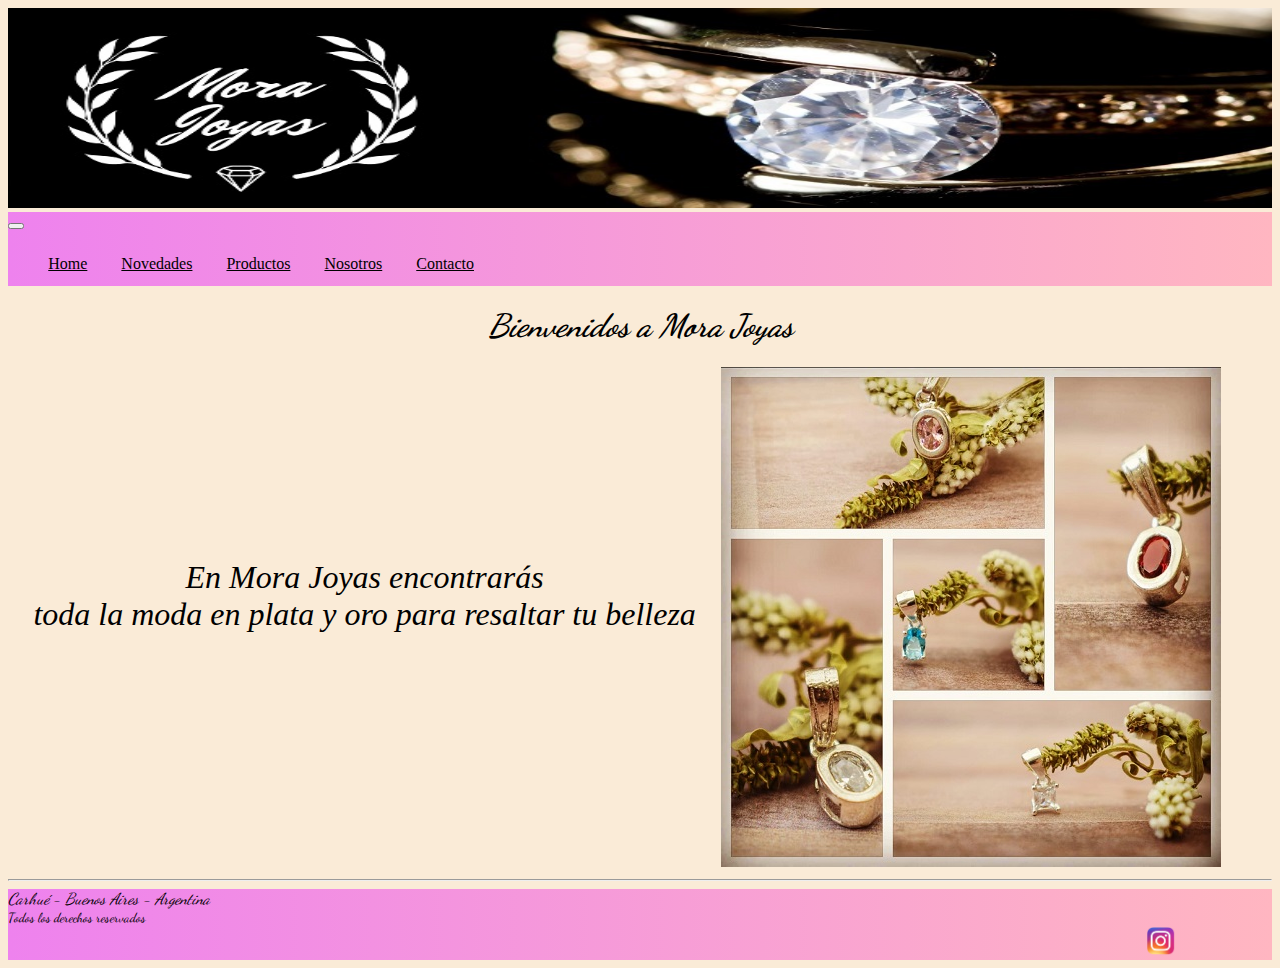
<file: index.html>
<!DOCTYPE html>
<html lang="es">
<head>
    <meta charset="UTF-8">
    <meta name="viewport" content="width=device-width, initial-scale=1.0, user-scalable=yes, minimum-scale=0.5, maximum-scale=2.0">
    <title>Mora Joyas</title>
    <link href="https://cdn.jsdelivr.net/npm/bootstrap@5.0.0-beta2/dist/css/bootstrap.min.css" rel="stylesheet" integrity="sha384-BmbxuPwQa2lc/FVzBcNJ7UAyJxM6wuqIj61tLrc4wSX0szH/Ev+nYRRuWlolflfl" crossorigin="anonymous">
    <link rel="stylesheet" href="CSS/style1.css">
    <link rel="shortcut icon" href="Multimedia/logo_old.jpg">
    
    
</head>
<body class="fondo">
    <div class="grid-container"></div>
    <header>
        <div class="grid-logo"><img class="logo" src="Multimedia/prueba1.jpg" alt="logo-Mora-Joyas"></div>
        <nav class="navbar navbar-expand-lg navbar-light bg-light" >
            <div class="container-fluid">
            <button class="navbar-toggler" type="button" data-bs-toggle="collapse" data-bs-target="#navbarSupportedContent" aria-controls="navbarSupportedContent" aria-expanded="false" aria-label="Toggle navigation">
            <span class="navbar-toggler-icon"></span>
            </button>
            <div class="collapse navbar-collapse" id="navbarSupportedContent">
            <ul class="nav justify-content-left m-auto">
                <li class="nav-item">
                <a class="nav-link active" aria-current="page" href="index.html">Home</a>
                </li>
                <li class="nav-item">
                <a class="nav-link" href="novedades.html">Novedades</a>
                </li>
                <li class="nav-item">
                <a class="nav-link" href="productos.html">Productos</a>
            </li>
            <li class="nav-item">
                <a class="nav-link" href="nosotros.html">Nosotros</a>
            </li>
            <li class="nav-item">
                <a class="nav-link" href="contacto.html">Contacto</a>
            </li>
            </ul>
            </div>
        </div>
        </nav>
    </header>
    <main>
        <div class="grid-titulo"> 
            <h1 class="titulos">Bienvenidos a Mora Joyas  </h1>
        </div>
    </main>
    <section>
    <div class="grid-container2">
        <div class="grid-item1">
            <a class="parrafoIndex">En Mora Joyas encontrarás<br> toda la moda en plata y oro para resaltar tu belleza </a>
        </div>
        <div class="grid-item2">
            <img class="fotoHome" src="Multimedia/collage.jpg" alt="collage-anillos"></div>
        </div>
    </section>
    <hr>
    <footer class="footer grid-footer">
        <address class="address">Carhué - Buenos Aires - Argentina</address>
        <span class="copyright">Todos los derechos reservados</span>
        <div><a href="https://www.instagram.com/morajoyass/"><img class="logoInstagram" src="Multimedia/logoinstagram.png" alt="instagram"></a></div>
    </footer>
</div>
<script src="https://cdn.jsdelivr.net/npm/@popperjs/core@2.6.0/dist/umd/popper.min.js" integrity="sha384-KsvD1yqQ1/1+IA7gi3P0tyJcT3vR+NdBTt13hSJ2lnve8agRGXTTyNaBYmCR/Nwi" crossorigin="anonymous"></script>
<script src="https://cdn.jsdelivr.net/npm/bootstrap@5.0.0-beta2/dist/js/bootstrap.min.js" integrity="sha384-nsg8ua9HAw1y0W1btsyWgBklPnCUAFLuTMS2G72MMONqmOymq585AcH49TLBQObG" crossorigin="anonymous"></script>
</body>
</html>
</file>
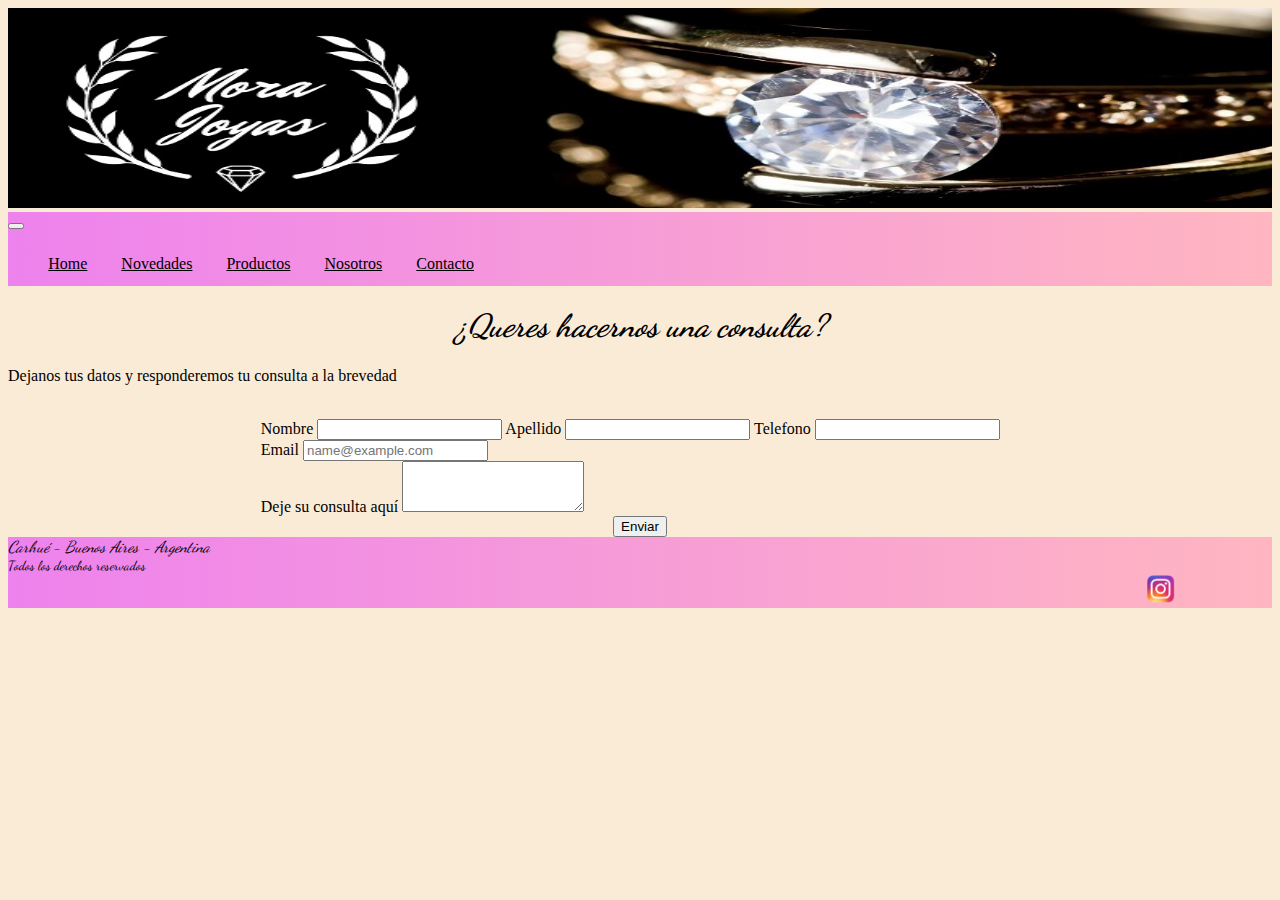
<file: contacto.html>
<!DOCTYPE html>
<html lang="es">
<head>
    <meta charset="UTF-8">
    <meta name="viewport" content="width=device-width, initial-scale=1.0">
    <title>Mora Joyas</title>
    <link href="https://cdn.jsdelivr.net/npm/bootstrap@5.0.0-beta2/dist/css/bootstrap.min.css" rel="stylesheet" integrity="sha384-BmbxuPwQa2lc/FVzBcNJ7UAyJxM6wuqIj61tLrc4wSX0szH/Ev+nYRRuWlolflfl" crossorigin="anonymous">
    <link rel="stylesheet" href="CSS/style1.css">
    <link rel="shortcut icon" href="Multimedia/logo_old.jpg">
</head>
<body class="fondo">
    <header>
        <div><img class="logo" src="Multimedia/prueba1.jpg" alt="logo-Mora-Joyas"></div>
        <nav class="navbar navbar-expand-lg navbar-light bg-light" >
            <div class="container-fluid">
            <button class="navbar-toggler" type="button" data-bs-toggle="collapse" data-bs-target="#navbarSupportedContent" aria-controls="navbarSupportedContent" aria-expanded="false" aria-label="Toggle navigation">
            <span class="navbar-toggler-icon"></span>
            </button>
            <div class="collapse navbar-collapse" id="navbarSupportedContent">
            <ul class="nav justify-content-left m-auto">
                <li class="nav-item">
                <a class="nav-link active" aria-current="page" href="index.html">Home</a>
                </li>
                <li class="nav-item">
                <a class="nav-link" href="novedades.html">Novedades</a>
                </li>
                <li class="nav-item">
                <a class="nav-link" href="productos.html">Productos</a>
            </li>
            <li class="nav-item">
                <a class="nav-link" href="nosotros.html">Nosotros</a>
            </li>
            <li class="nav-item">
                <a class="nav-link" href="contacto.html">Contacto</a>
            </li>
            </ul>
            </div>
        </div>
        </nav>
    </header>
    <h1 class="titulos">¿Queres hacernos una consulta?</h1>
    <p>Dejanos tus datos y responderemos tu consulta a la brevedad</p> 
    <br>
    <div class="mb-3">
        <label for="exampleFormControlInput1" class="form-label">Nombre</label>
        <input type="name" class="form-control" id="exampleFormControlInput1">
        <label for="exampleFormControlInput1" class="form-label">Apellido</label>
        <input type="name" class="form-control" id="exampleFormControlInput1">
        <label for="exampleFormControlInput1" class="form-label">Telefono</label>
        <input type="name" class="form-control" id="exampleFormControlInput1">
        <label for="exampleFormControlInput1" class="form-label">Email</label>
        <input type="email" class="form-control" id="exampleFormControlInput1" placeholder="name@example.com">
    </div>
    <div class="mb-3">
        <label for="exampleFormControlTextarea1" class="form-label">Deje su consulta aquí</label>
        <textarea class="form-control" id="exampleFormControlTextarea1" rows="3"></textarea>
    </div>
    <div class="col-12">
    <button class="btn btn-primary" type="submit">Enviar</button>
    </div>
</form>
    <footer class="footer grid-footer">
        <address class="address">Carhué - Buenos Aires - Argentina</address>
        <span class="copyright">Todos los derechos reservados</span>
        <dv><a href="https://www.instagram.com/morajoyass/"><img class="logoInstagram" src="Multimedia/logoinstagram.png" alt="instagram"></a></dv>
    </footer>
    <script src="https://cdn.jsdelivr.net/npm/@popperjs/core@2.6.0/dist/umd/popper.min.js" integrity="sha384-KsvD1yqQ1/1+IA7gi3P0tyJcT3vR+NdBTt13hSJ2lnve8agRGXTTyNaBYmCR/Nwi" crossorigin="anonymous"></script>
    <script src="https://cdn.jsdelivr.net/npm/bootstrap@5.0.0-beta2/dist/js/bootstrap.min.js" integrity="sha384-nsg8ua9HAw1y0W1btsyWgBklPnCUAFLuTMS2G72MMONqmOymq585AcH49TLBQObG" crossorigin="anonymous"></script>
</body>
</html>
</file>
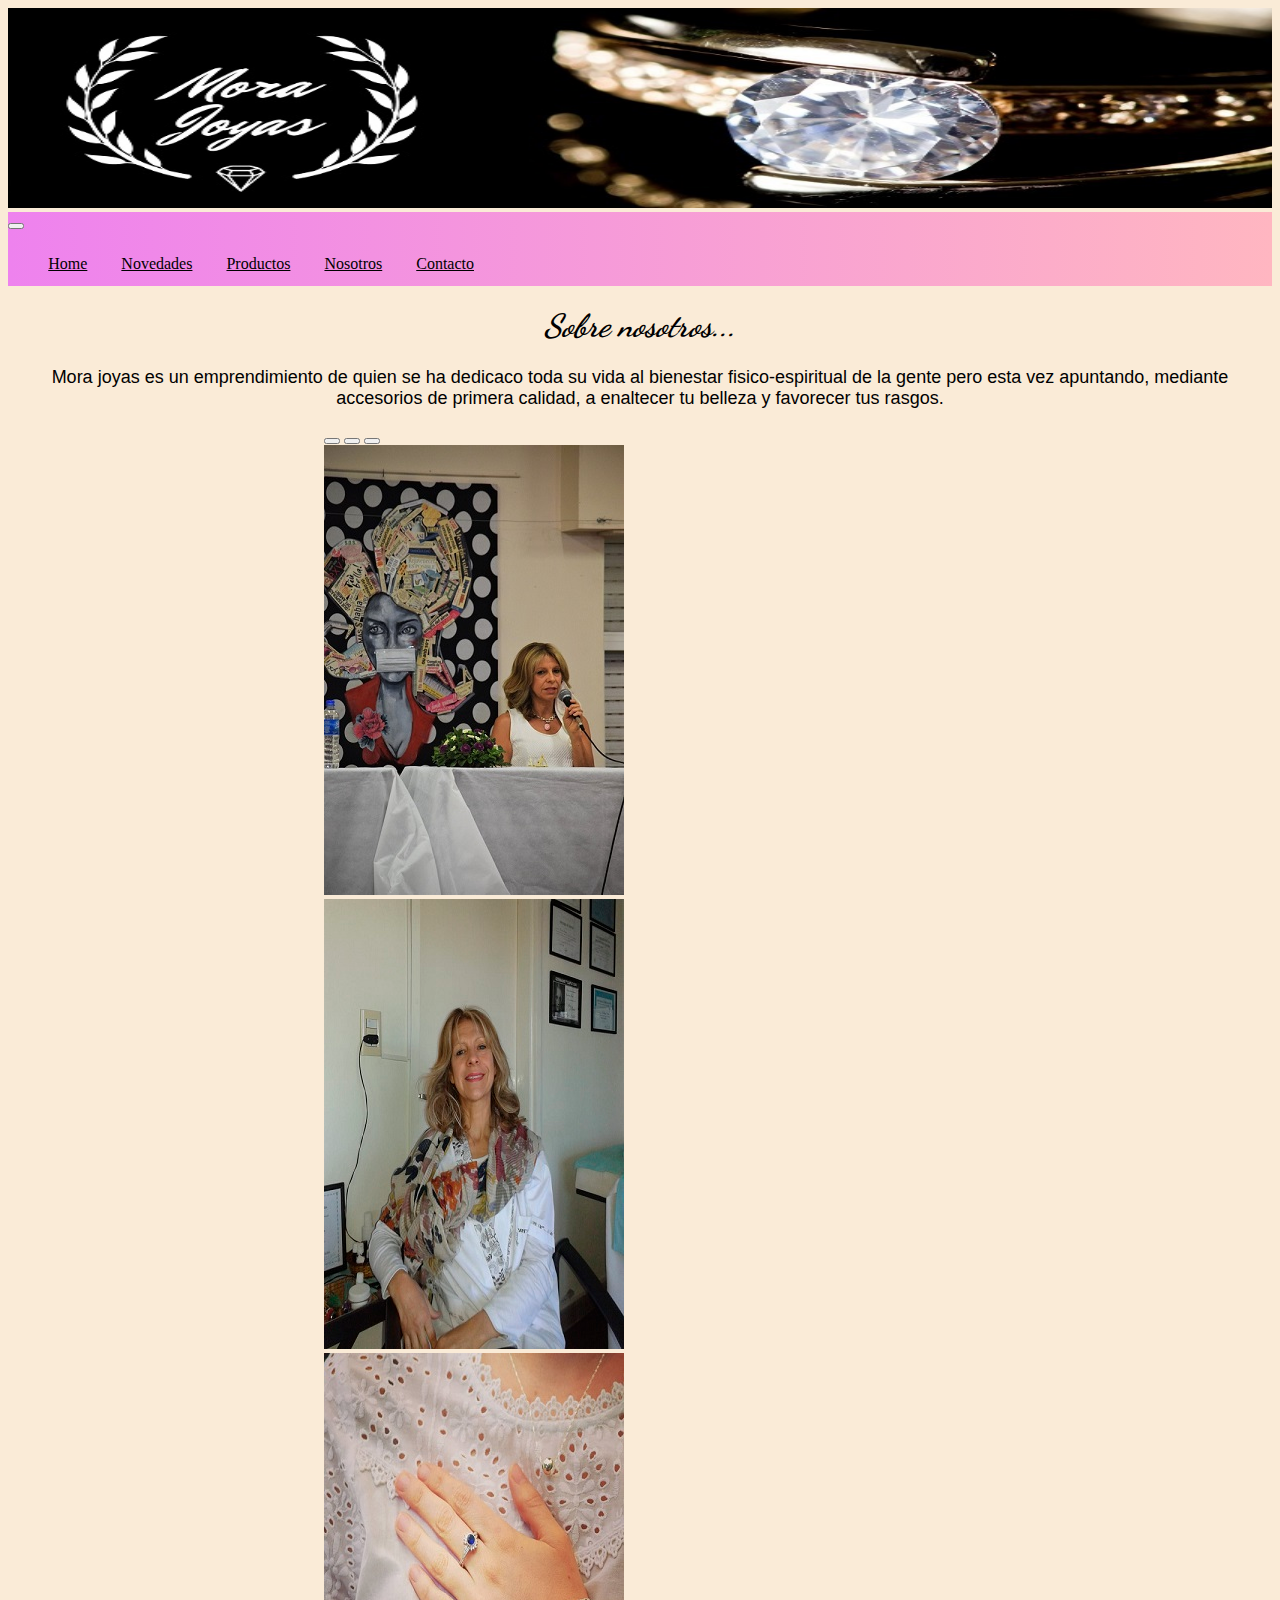
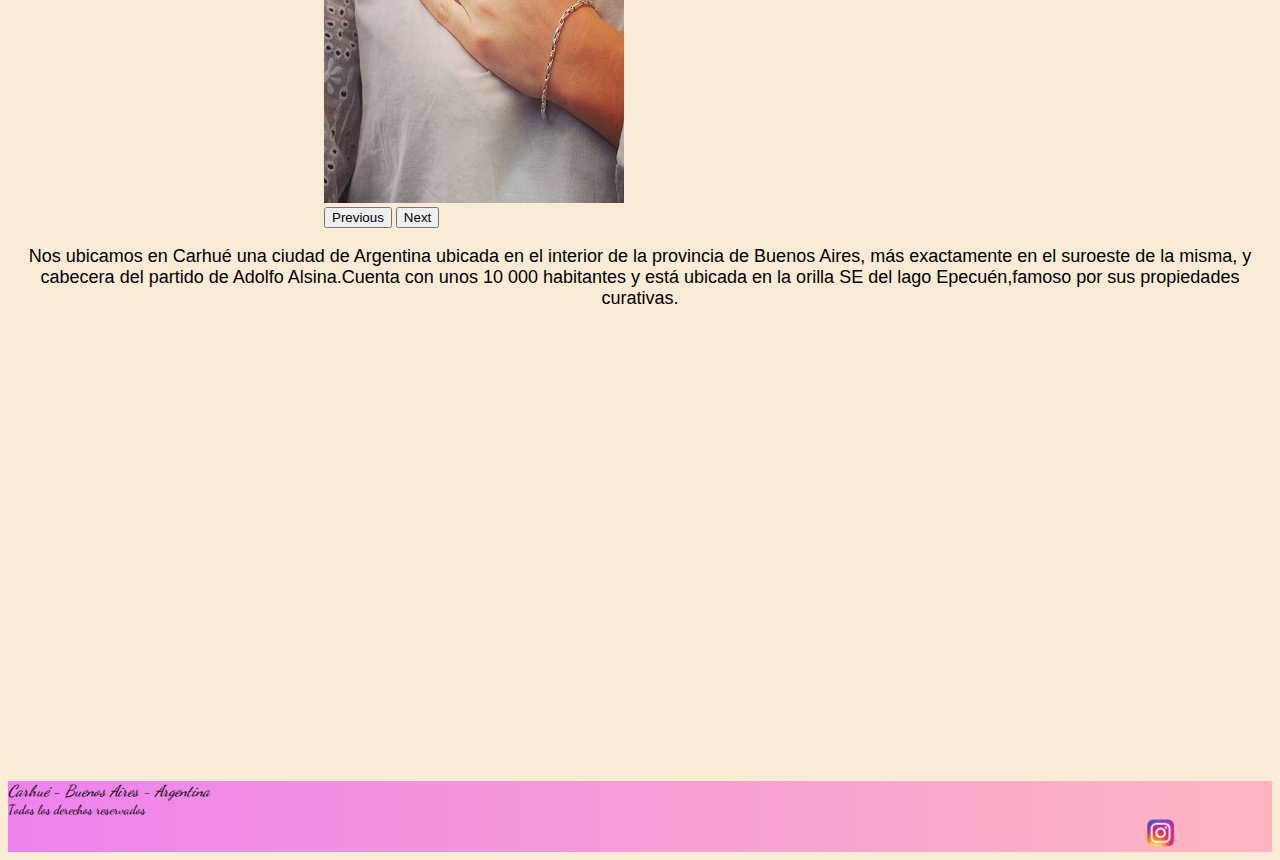
<file: nosotros.html>
<!DOCTYPE html>
<html lang="es">
<head>
    <meta charset="UTF-8">
    <meta name="viewport" content="width=device-width, initial-scale=1.0">
    <title>Mora Joyas</title>
    <link href="https://cdn.jsdelivr.net/npm/bootstrap@5.0.0-beta2/dist/css/bootstrap.min.css" rel="stylesheet" integrity="sha384-BmbxuPwQa2lc/FVzBcNJ7UAyJxM6wuqIj61tLrc4wSX0szH/Ev+nYRRuWlolflfl" crossorigin="anonymous">
    <link rel="stylesheet" href="CSS/style1.css">
    <link rel="shortcut icon" href="Multimedia/logo_old.jpg">
</head>
<body class="fondo">
    <header>
        <div><img class="logo" src="Multimedia/prueba1.jpg" alt="logo-Mora-Joyas"></div>
        <nav class="navbar navbar-expand-lg navbar-light bg-light" >
            <div class="container-fluid">
            <button class="navbar-toggler" type="button" data-bs-toggle="collapse" data-bs-target="#navbarSupportedContent" aria-controls="navbarSupportedContent" aria-expanded="false" aria-label="Toggle navigation">
            <span class="navbar-toggler-icon"></span>
            </button>
            <div class="collapse navbar-collapse" id="navbarSupportedContent">
            <ul class="nav justify-content-left m-auto">
                <li class="nav-item">
                <a class="nav-link active" aria-current="page" href="index.html">Home</a>
                </li>
                <li class="nav-item">
                <a class="nav-link" href="novedades.html">Novedades</a>
                </li>
                <li class="nav-item">
                <a class="nav-link" href="productos.html">Productos</a>
            </li>
            <li class="nav-item">
                <a class="nav-link" href="nosotros.html">Nosotros</a>
            </li>
            <li class="nav-item">
                <a class="nav-link" href="contacto.html">Contacto</a>
            </li>
            </ul>
            </div>
        </div>
        </nav>
    </header>
    <main><h1 class="titulos">Sobre nosotros...  </h1></main>
    <section><p class="Nosotros__parrafo">Mora joyas es un emprendimiento de quien se ha dedicaco toda su vida al bienestar fisico-espiritual de la gente pero esta vez apuntando, mediante accesorios de primera calidad, a enaltecer tu belleza y favorecer tus rasgos.  </p></section>
    <div id="carouselExampleIndicators" class="carousel slide" data-bs-ride="carousel">
        <div class="carousel-indicators">
        <button type="button" data-bs-target="#carouselExampleIndicators" data-bs-slide-to="0" class="active" aria-current="true" aria-label="Slide 1"></button>
        <button type="button" data-bs-target="#carouselExampleIndicators" data-bs-slide-to="1" aria-label="Slide 2"></button>
        <button type="button" data-bs-target="#carouselExampleIndicators" data-bs-slide-to="2" aria-label="Slide 3"></button>
    </div>
    <div class="carousel-inner">
        <div class="carousel-item active">
        <img src="Multimedia/nosotros1.jpg" class="d-block w-100" alt="Nosotros-1">
        </div>
        <div class="carousel-item">
        <img src="Multimedia/nosotros2.jpg" class="d-block w-100" alt="Nosotros-2">
        </div>
        <div class="carousel-item">
        <img src="Multimedia/nosotros3.jpg" class="d-block w-100" alt="Nosotros-3">
        </div>
    </div>
    <button class="carousel-control-prev" type="button" data-bs-target="#carouselExampleIndicators"  data-bs-slide="prev">
        <span class="carousel-control-prev-icon" aria-hidden="true"></span>
        <span class="visually-hidden">Previous</span>
    </button>
    <button class="carousel-control-next" type="button" data-bs-target="#carouselExampleIndicators"  data-bs-slide="next">
        <span class="carousel-control-next-icon" aria-hidden="true"></span>
        <span class="visually-hidden">Next</span>
    </button>
    </div>
    <section><p class="Nosotros__parrafo">Nos ubicamos en Carhué una ciudad de Argentina ubicada en el interior de la provincia de Buenos Aires, más exactamente en el suroeste de la misma, y cabecera del partido de Adolfo Alsina.Cuenta con unos 10 000 habitantes y está ubicada en la orilla SE del lago Epecuén,famoso por sus propiedades curativas.</p></section>
    <iframe class="Nosotros__mapa" src="https://www.google.com/maps/embed?pb=!1m18!1m12!1m3!1d50864.63538620626!2d-62.82569711340823!3d-37.175527215794936!2m3!1f0!2f0!3f0!3m2!1i1024!2i768!4f13.1!3m3!1m2!1s0x95ea2626903b5a33%3A0x46c9d09f697a25b3!2sCarhu%C3%A9%2C%20Provincia%20de%20Buenos%20Aires!5e0!3m2!1ses!2sar!4v1616283837656!5m2!1ses!2sar" width="600" height="450" style="border:0;" allowfullscreen="" loading="lazy"></iframe>
    <footer class="footer grid-footer">
        <address class="address">Carhué - Buenos Aires - Argentina</address>
        <span class="copyright">Todos los derechos reservados</span>
        <div><a href="https://www.instagram.com/morajoyass/"><img class="logoInstagram" src="Multimedia/logoinstagram.png" alt="instagram"></a></div>
    </footer>
<script src="https://cdn.jsdelivr.net/npm/@popperjs/core@2.6.0/dist/umd/popper.min.js" integrity="sha384-KsvD1yqQ1/1+IA7gi3P0tyJcT3vR+NdBTt13hSJ2lnve8agRGXTTyNaBYmCR/Nwi" crossorigin="anonymous"></script>
<script src="https://cdn.jsdelivr.net/npm/bootstrap@5.0.0-beta2/dist/js/bootstrap.min.js" integrity="sha384-nsg8ua9HAw1y0W1btsyWgBklPnCUAFLuTMS2G72MMONqmOymq585AcH49TLBQObG" crossorigin="anonymous"></script>

</body>
</html>
</file>
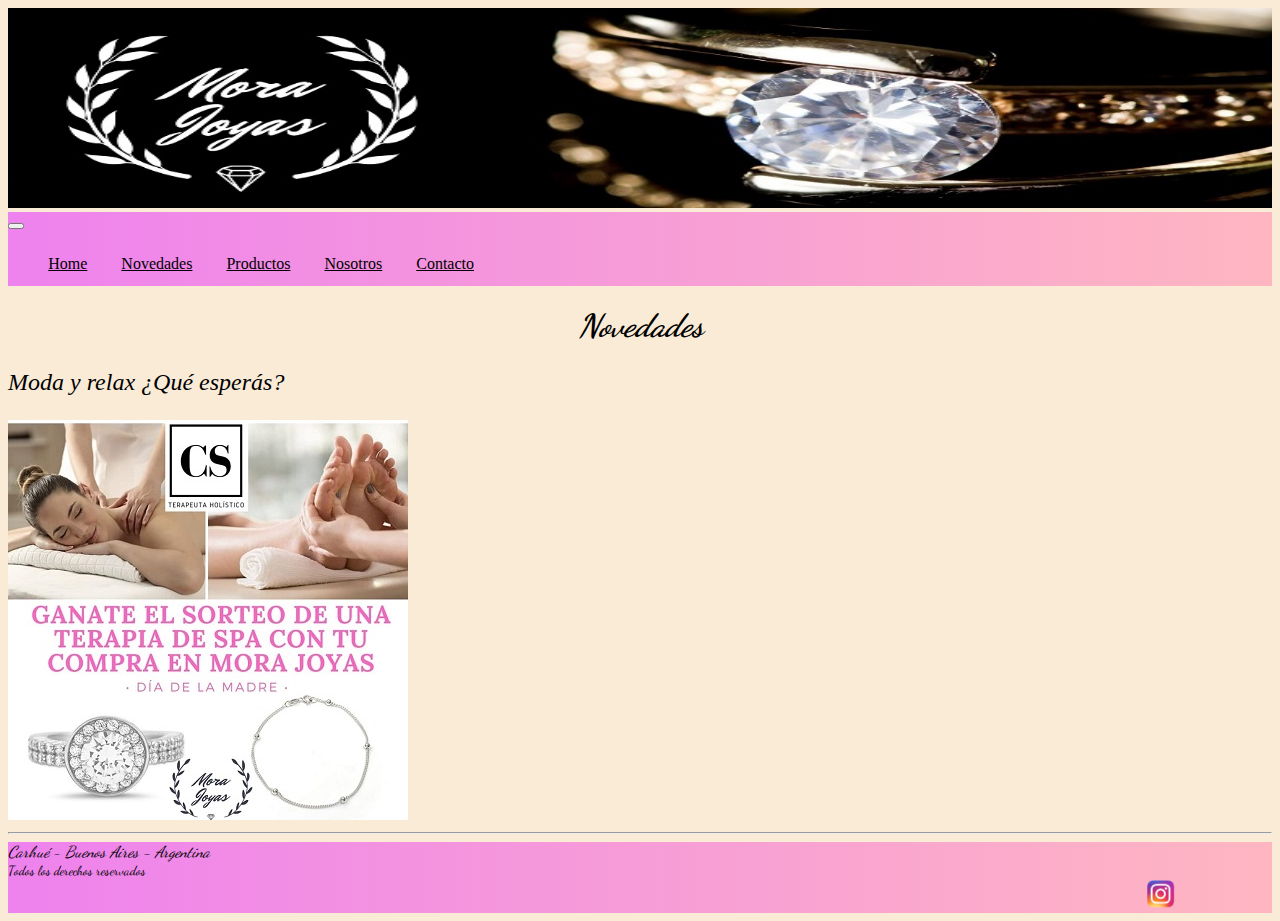
<file: novedades.html>
<!DOCTYPE html>
<html lang="es">
<head>
    <meta charset="UTF-8">
    <meta name="viewport" content="width=device-width, initial-scale=1.0">
    <title>Mora Joyas</title>
    <link href="https://cdn.jsdelivr.net/npm/bootstrap@5.0.0-beta2/dist/css/bootstrap.min.css" rel="stylesheet" integrity="sha384-BmbxuPwQa2lc/FVzBcNJ7UAyJxM6wuqIj61tLrc4wSX0szH/Ev+nYRRuWlolflfl" crossorigin="anonymous">

    <link rel="stylesheet" href="CSS/style1.css">
    <link rel="shortcut icon" href="Multimedia/logo_old.jpg">
</head>
<body class="fondo">
    <header>
        <div><img class="logo" src="Multimedia/prueba1.jpg" alt="logo-Mora-Joyas"></div>
        <nav class="navbar navbar-expand-lg navbar-light bg-light" >
            <div class="container-fluid">
            <button class="navbar-toggler" type="button" data-bs-toggle="collapse" data-bs-target="#navbarSupportedContent" aria-controls="navbarSupportedContent" aria-expanded="false" aria-label="Toggle navigation">
            <span class="navbar-toggler-icon"></span>
            </button>
            <div class="collapse navbar-collapse" id="navbarSupportedContent">
            <ul class="nav justify-content-left m-auto">
                <li class="nav-item">
                <a class="nav-link active" aria-current="page" href="index.html">Home</a>
                </li>
                <li class="nav-item">
                <a class="nav-link" href="novedades.html">Novedades</a>
                </li>
                <li class="nav-item">
                <a class="nav-link" href="productos.html">Productos</a>
            </li>
            <li class="nav-item">
                <a class="nav-link" href="nosotros.html">Nosotros</a>
            </li>
            <li class="nav-item">
                <a class="nav-link" href="contacto.html">Contacto</a>
            </li>
            </ul>
            </div>
        </div>
        </nav>
    </header>
    <main><h1 class="titulos">Novedades </h1></main>
    <section><p class="parrafo">Moda y relax ¿Qué esperás?</p>
    <img class="imagenNovedades" src="Multimedia/novedades.jpg" alt="promo-cs">
    </section>
    <hr>
    
    <footer class="footer grid-footer">
        <address class="address">Carhué - Buenos Aires - Argentina</address>
        <span class="copyright">Todos los derechos reservados</span>
        <div><a href="https://www.instagram.com/morajoyass/"><img class="logoInstagram" src="Multimedia/logoinstagram.png" alt="instagram"></a></div>
    </footer>
    <script src="https://cdn.jsdelivr.net/npm/@popperjs/core@2.6.0/dist/umd/popper.min.js" integrity="sha384-KsvD1yqQ1/1+IA7gi3P0tyJcT3vR+NdBTt13hSJ2lnve8agRGXTTyNaBYmCR/Nwi" crossorigin="anonymous"></script>
    <script src="https://cdn.jsdelivr.net/npm/bootstrap@5.0.0-beta2/dist/js/bootstrap.min.js" integrity="sha384-nsg8ua9HAw1y0W1btsyWgBklPnCUAFLuTMS2G72MMONqmOymq585AcH49TLBQObG" crossorigin="anonymous"></script>
</body>
</html>
</file>
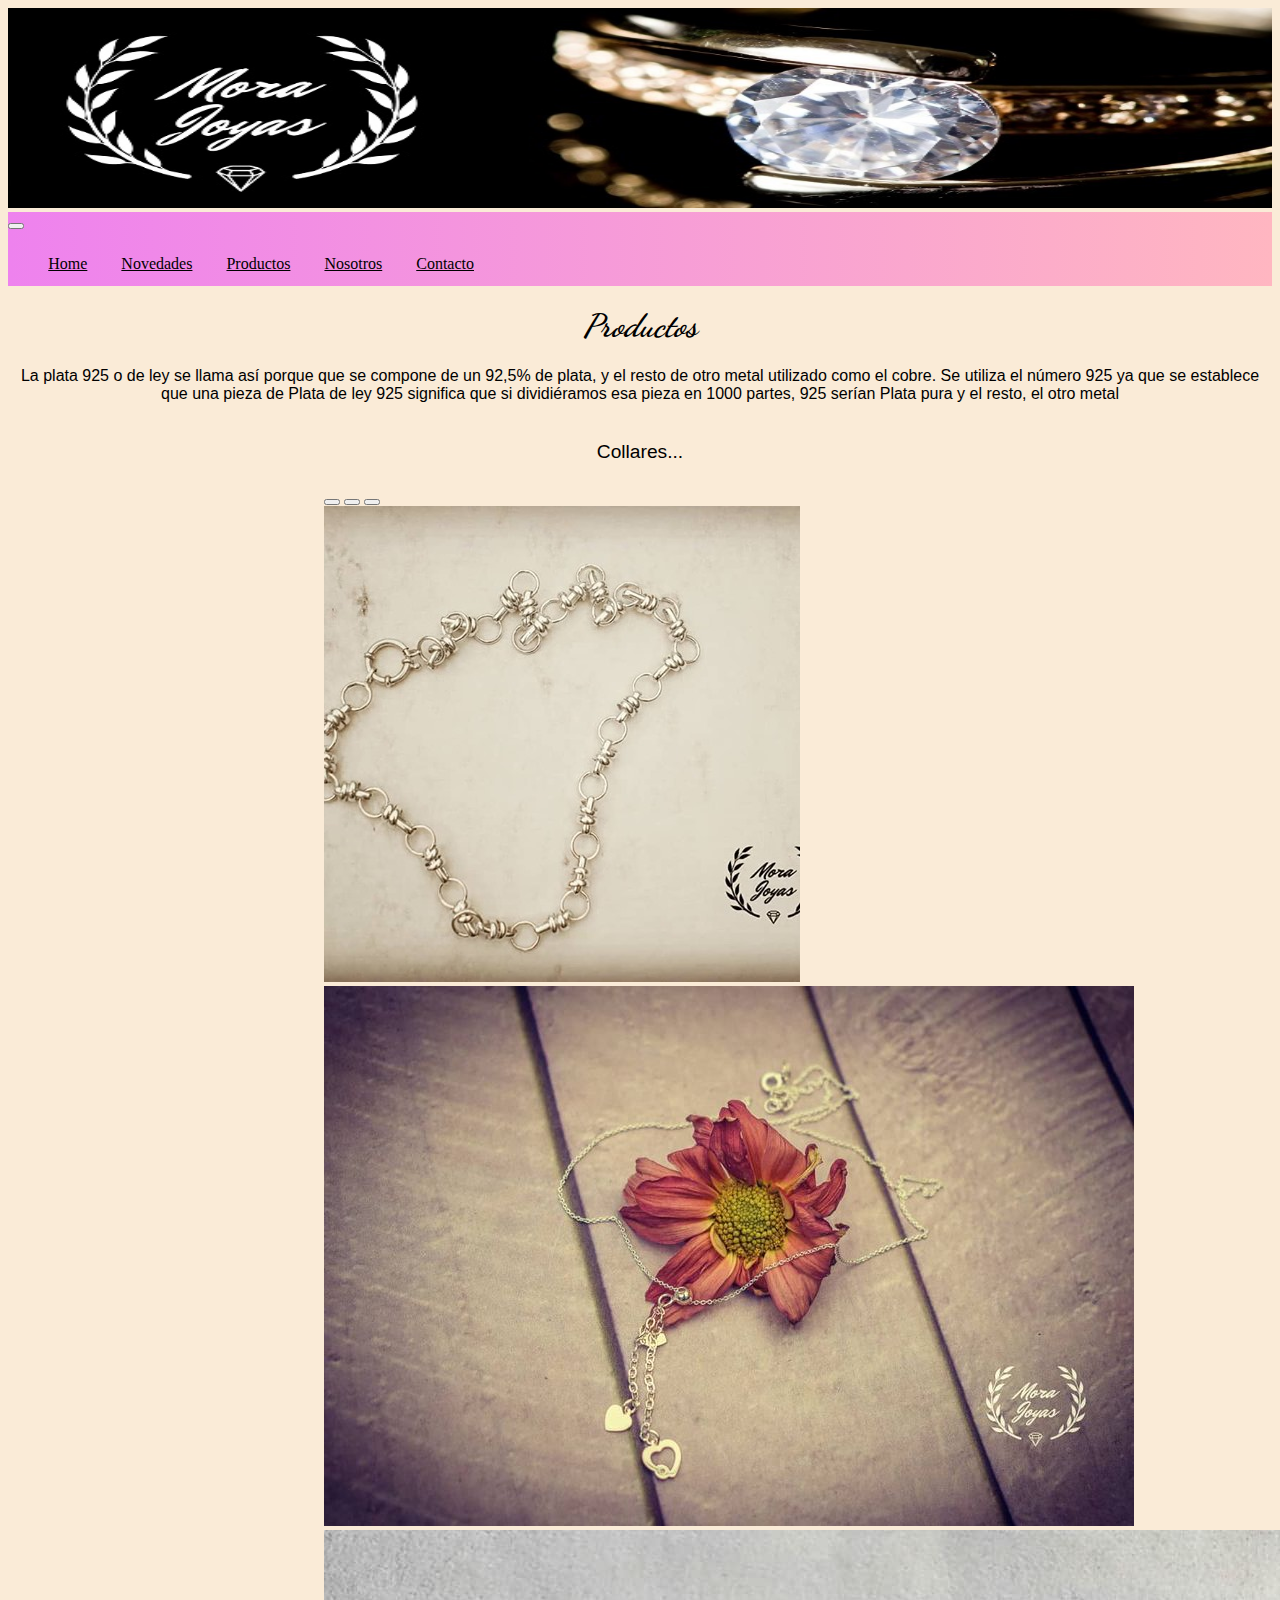
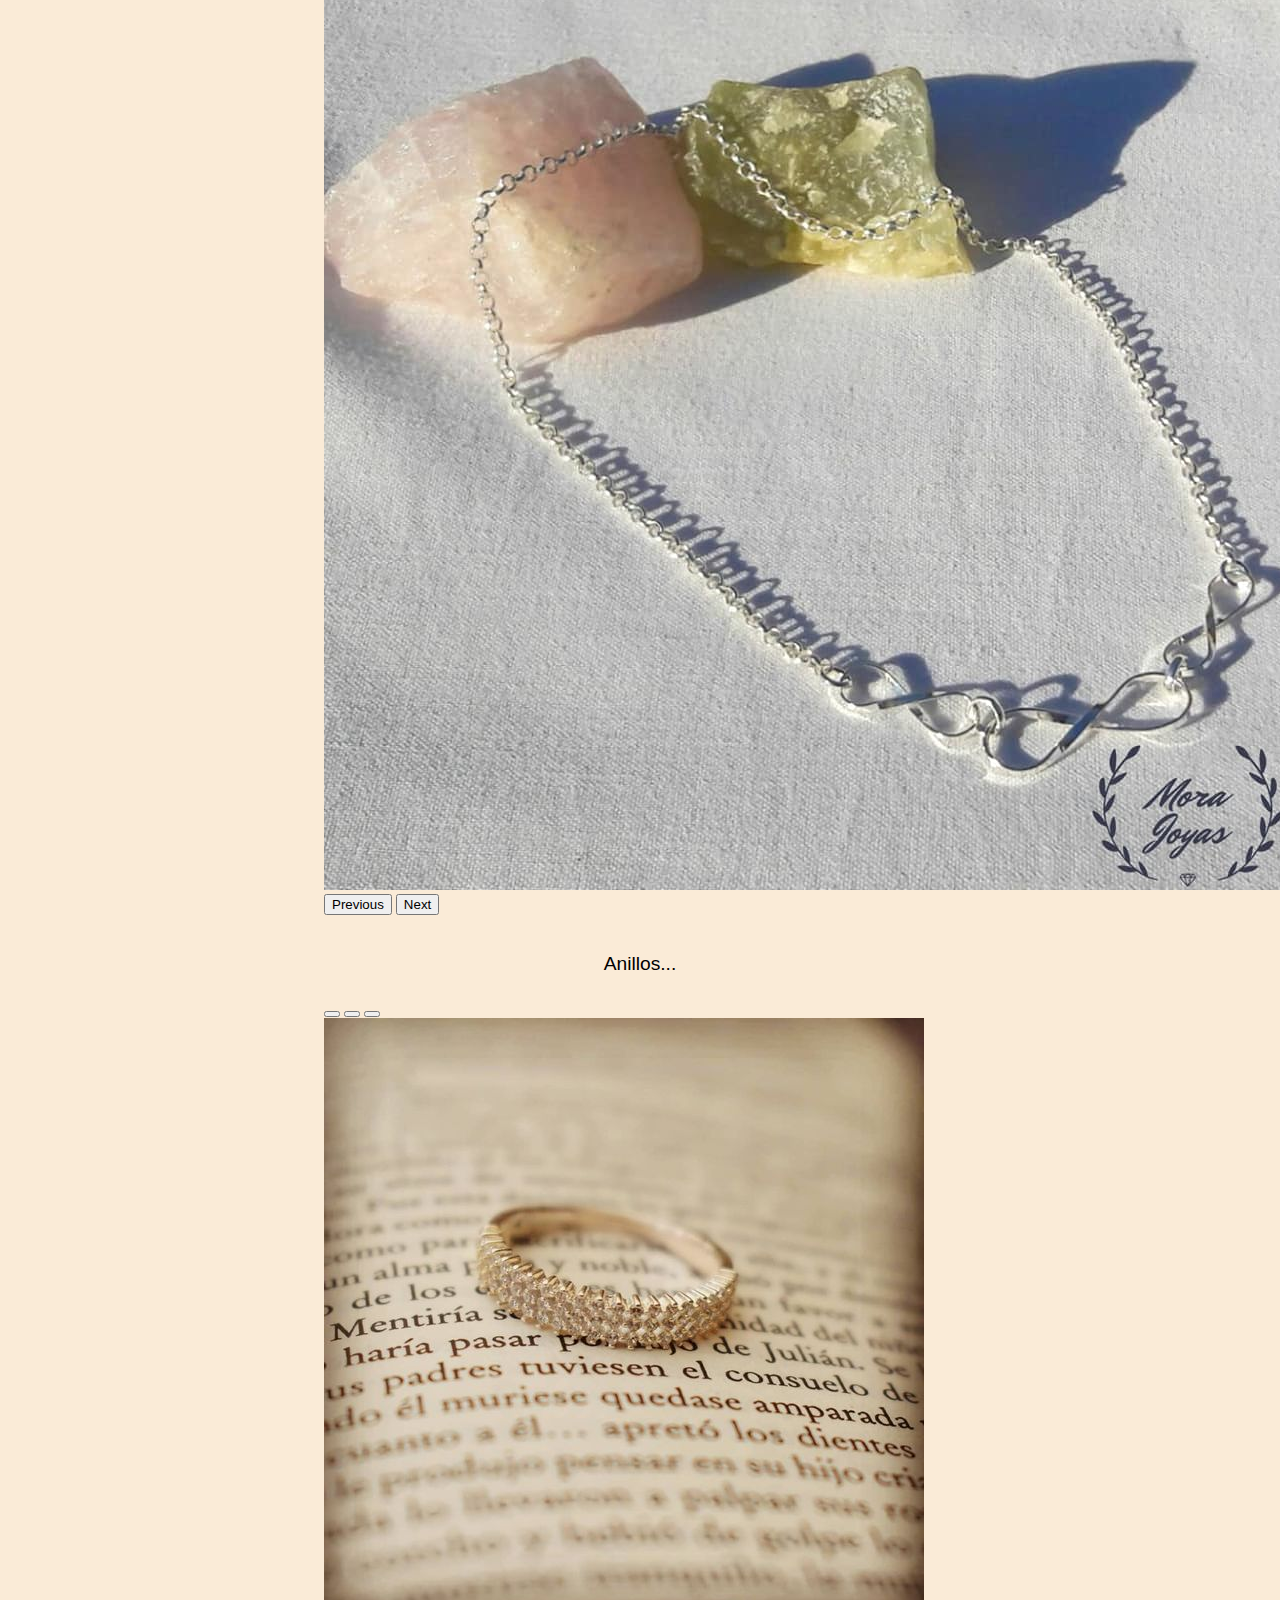
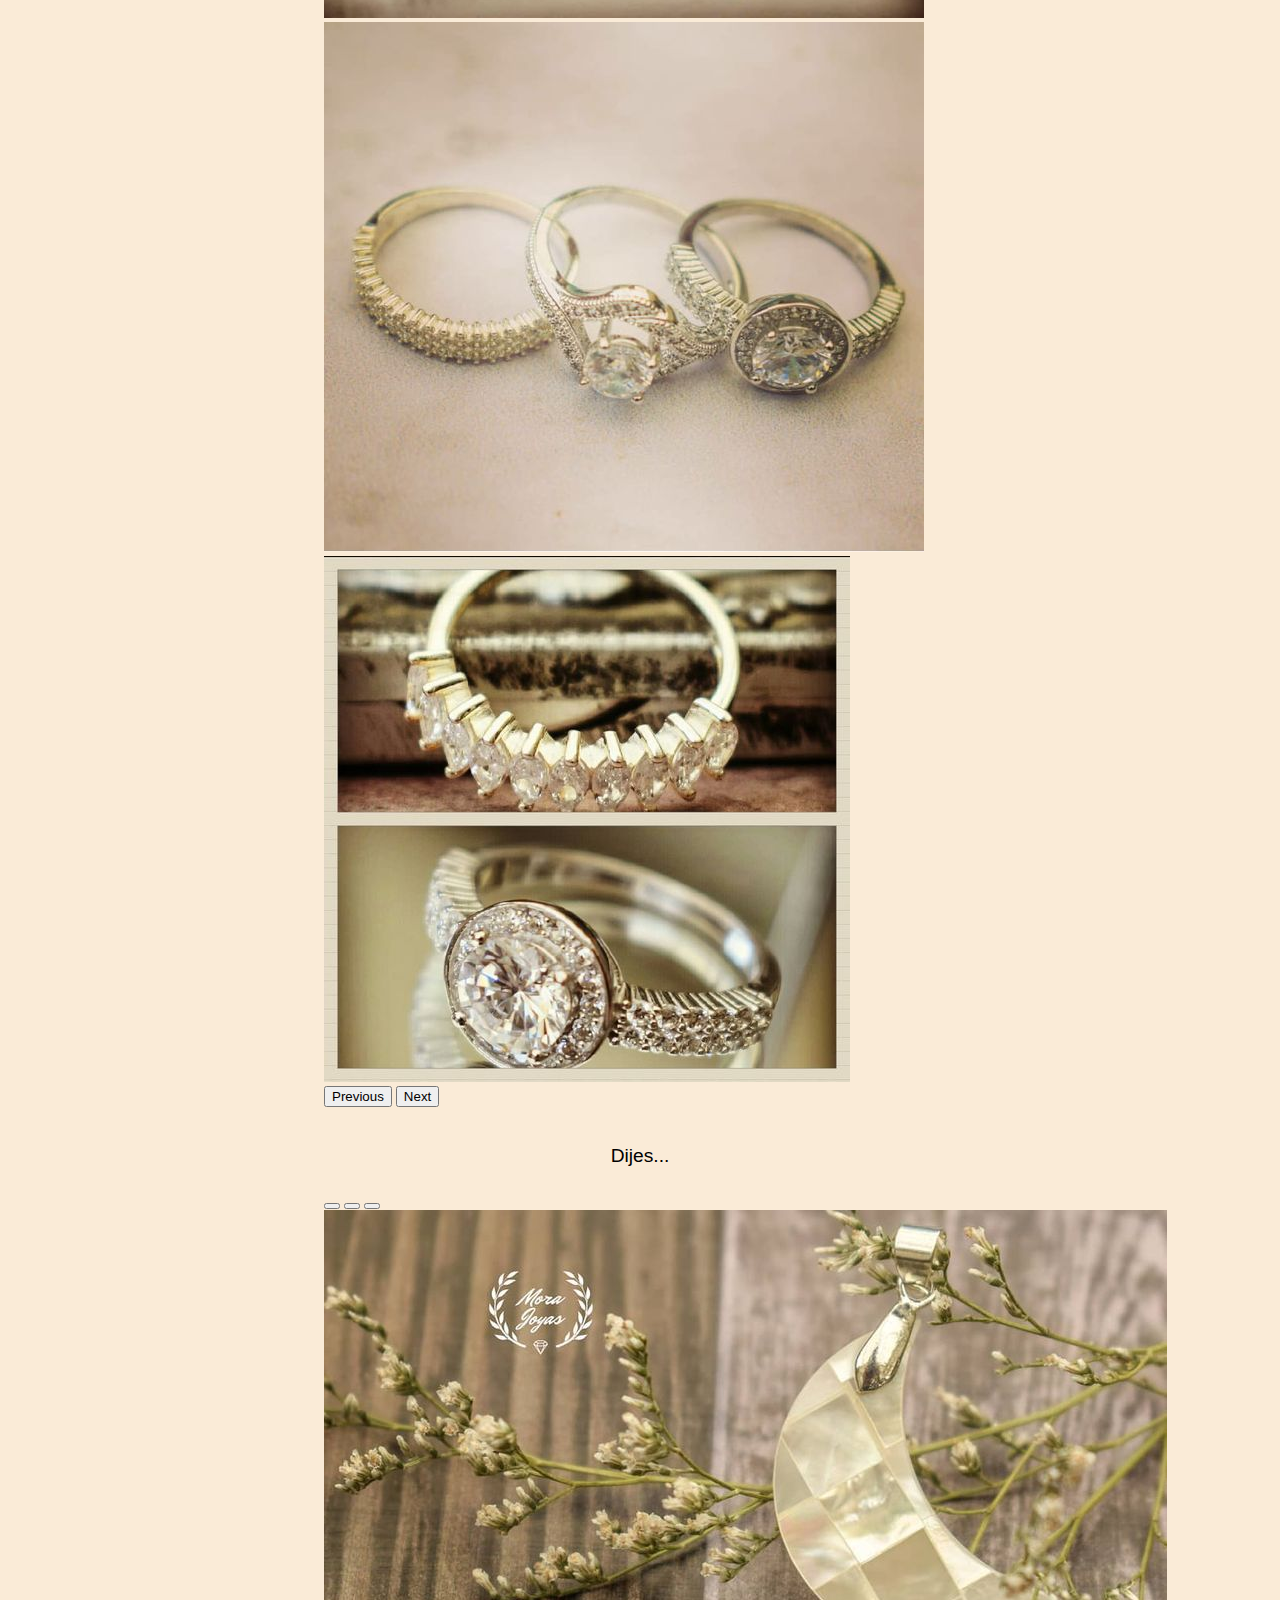
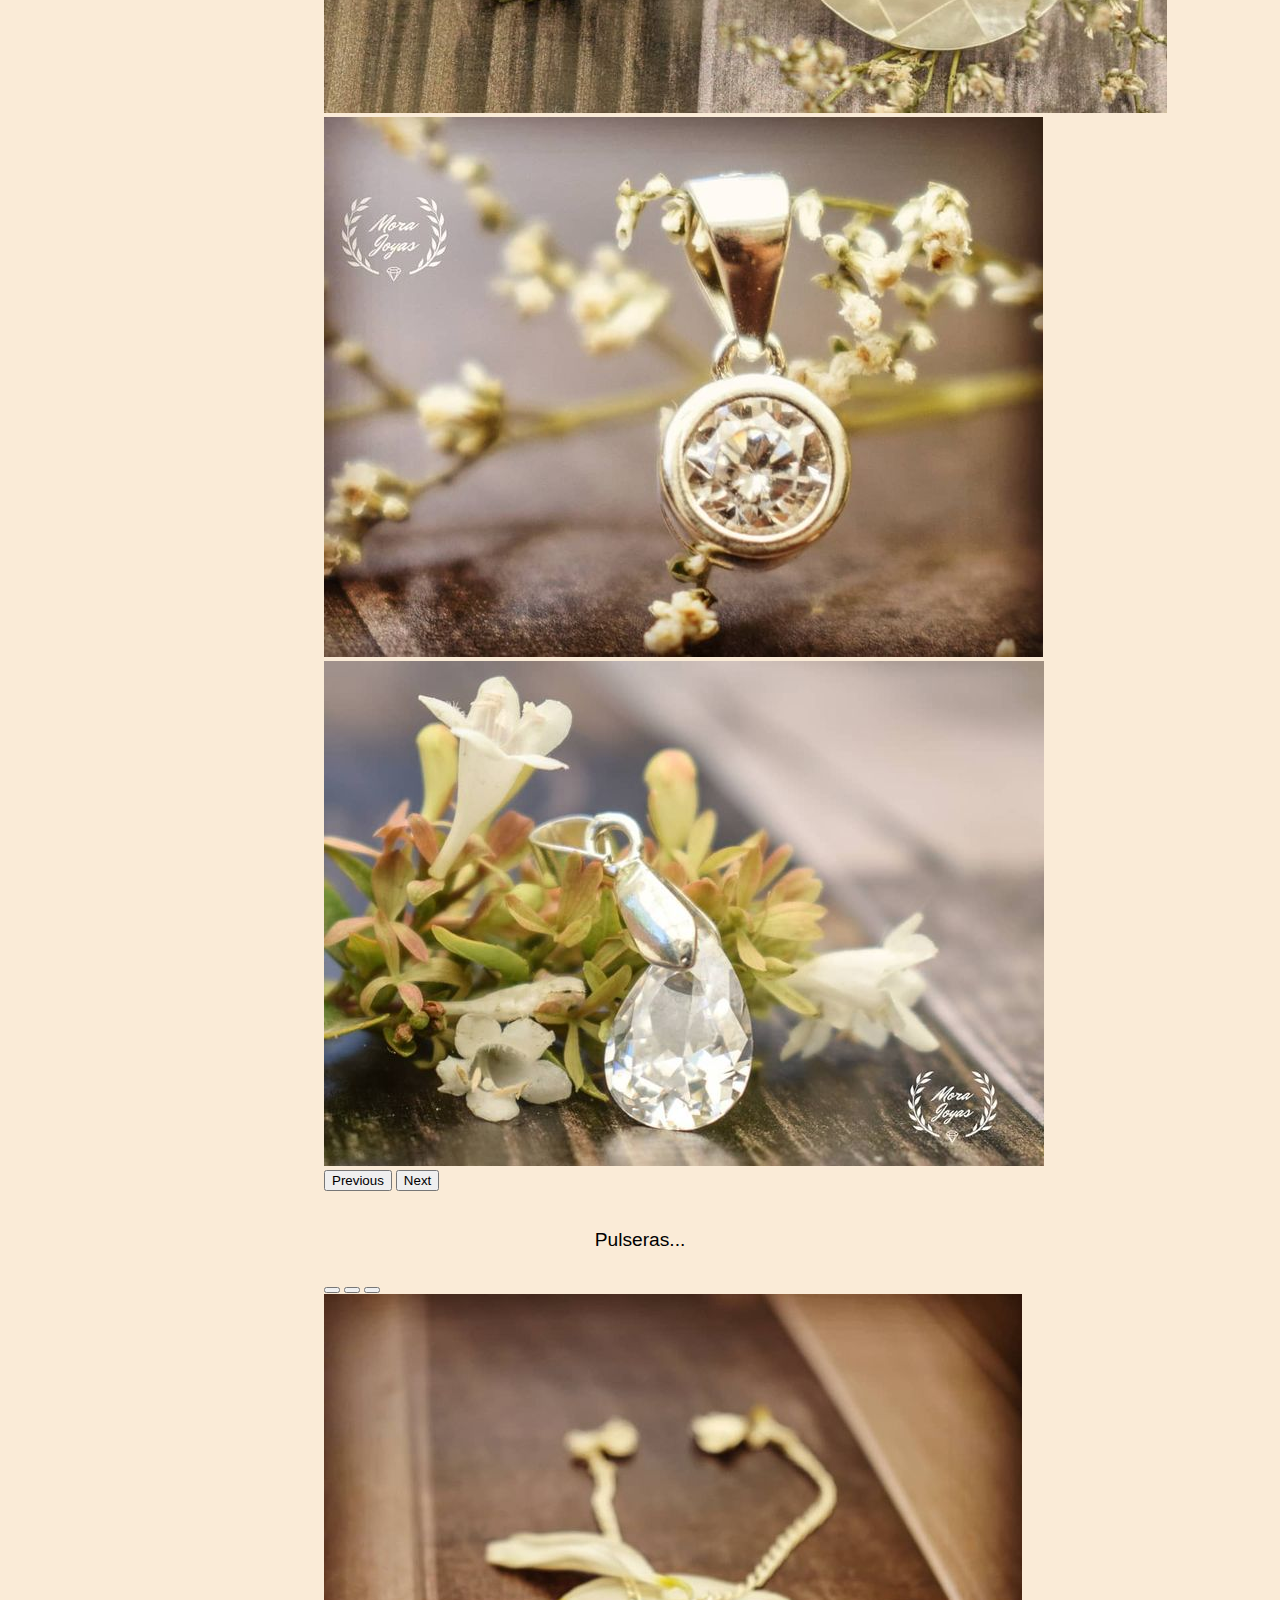
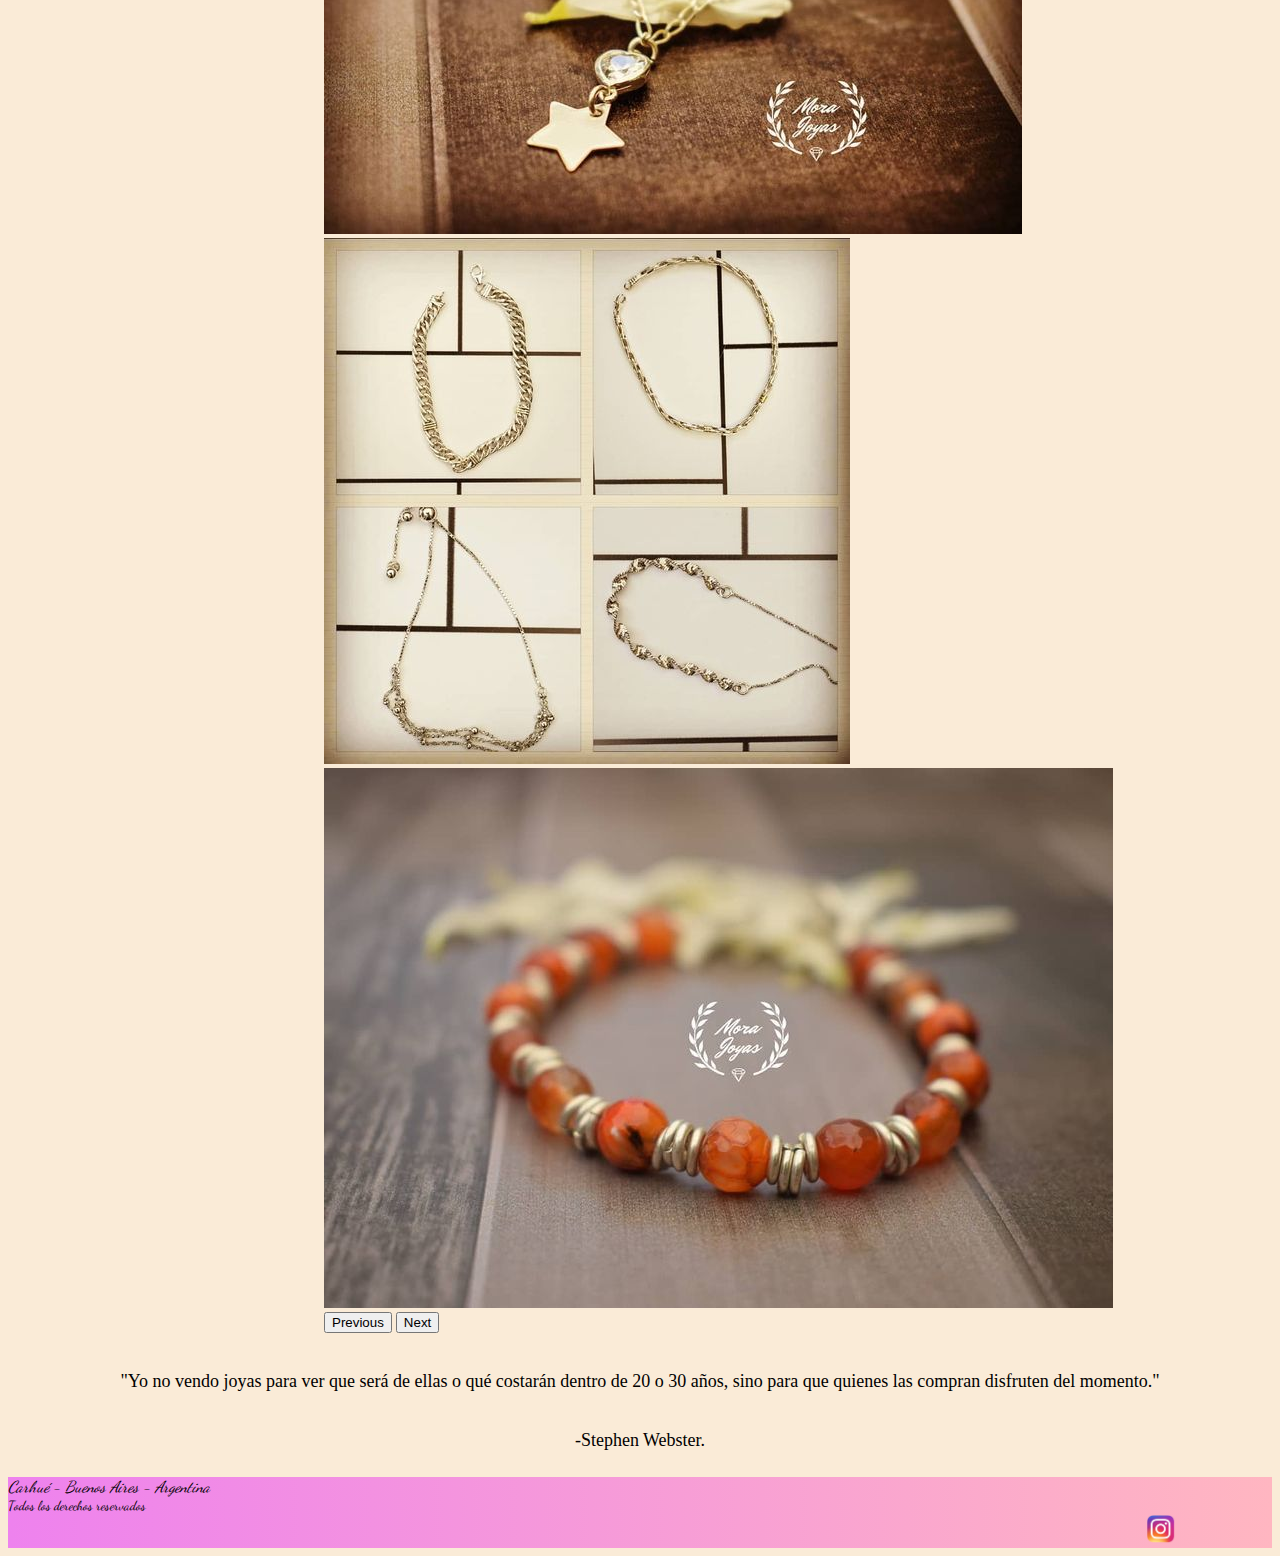
<file: productos.html>
<!DOCTYPE html>
<html lang="es">
<head>
    <meta charset="UTF-8">
    <meta name="viewport" content="width=device-width, initial-scale=1.0">
    <title>Mora Joyas</title>
    <link href="https://cdn.jsdelivr.net/npm/bootstrap@5.0.0-beta2/dist/css/bootstrap.min.css" rel="stylesheet" integrity="sha384-BmbxuPwQa2lc/FVzBcNJ7UAyJxM6wuqIj61tLrc4wSX0szH/Ev+nYRRuWlolflfl" crossorigin="anonymous">
    <link rel="stylesheet" href="CSS/style1.css">
    <link rel="shortcut icon" href="Multimedia/logo_old.jpg">
</head>
<body class="fondo">
    <header>
        <div><img class="logo" src="Multimedia/prueba1.jpg" alt="logo-Mora-Joyas"></div>
        <nav class="navbar navbar-expand-lg navbar-light bg-light" >
            <div class="container-fluid">
            <button class="navbar-toggler" type="button" data-bs-toggle="collapse" data-bs-target="#navbarSupportedContent" aria-controls="navbarSupportedContent" aria-expanded="false" aria-label="Toggle navigation">
            <span class="navbar-toggler-icon"></span>
            </button>
            <div class="collapse navbar-collapse" id="navbarSupportedContent">
            <ul class="nav justify-content-left m-auto">
                <li class="nav-item">
                <a class="nav-link active" aria-current="page" href="index.html">Home</a>
                </li>
                <li class="nav-item">
                <a class="nav-link" href="novedades.html">Novedades</a>
                </li>
                <li class="nav-item">
                <a class="nav-link" href="productos.html">Productos</a>
                </li>
                <li class="nav-item">
                <a class="nav-link" href="nosotros.html">Nosotros</a>
                </li>
                <li class="nav-item">
                <a class="nav-link" href="contacto.html">Contacto</a>
                </li>
                </ul>
                </div>
            </div>
        </nav>
    </header>
    <h1 class="titulos">Productos </h1>
    <div class="productos__parrafo--descripcion">La plata 925 o de ley se llama así porque que se compone de un 92,5% de plata, y el resto de otro metal utilizado como el cobre. Se utiliza el número 925 ya que se establece que una pieza de Plata de ley 925 significa que si dividiéramos esa pieza en 1000 partes, 925 serían Plata pura y el resto, el otro metal</div>
    <div class="collares">Collares...</div>
    <div id="carouselExampleIndicators" class="carousel slide" data-bs-ride="carousel">
    <div class="carousel-indicators">
        <button type="button" data-bs-target="#carouselExampleIndicators" data-bs-slide-to="0" class="active" aria-current="true" aria-label="Slide 1"></button>
        <button type="button" data-bs-target="#carouselExampleIndicators" data-bs-slide-to="1" aria-label="Slide 2"></button>
        <button type="button" data-bs-target="#carouselExampleIndicators" data-bs-slide-to="2" aria-label="Slide 3"></button>
    </div>
    <div class="carousel-inner">
        <div class="carousel-item active">
        <img src="Multimedia/collar1.jpg" class="d-block w-100" alt="collar1">
        </div>
        <div class="carousel-item">
        <img src="Multimedia/collar2.jpg" class="d-block w-100" alt="collar2">
        </div>
        <div class="carousel-item">
        <img src="Multimedia/collar3.jpg" class="d-block w-100" alt="collar3">
        </div>
    </div>
    <button class="carousel-control-prev" type="button" data-bs-target="#carouselExampleIndicators"  data-bs-slide="prev">
        <span class="carousel-control-prev-icon" aria-hidden="true"></span>
        <span class="visually-hidden">Previous</span>
    </button>
    <button class="carousel-control-next" type="button" data-bs-target="#carouselExampleIndicators"  data-bs-slide="next">
        <span class="carousel-control-next-icon" aria-hidden="true"></span>
        <span class="visually-hidden">Next</span>
    </button>
    </div>
    <div class="anillos">Anillos...</div>
    <div id="carouselExampleIndicators" class="carousel slide" data-bs-ride="carousel">
        <div class="carousel-indicators">
        <button type="button" data-bs-target="#carouselExampleIndicators" data-bs-slide-to="0" class="active" aria-current="true" aria-label="Slide 1"></button>
        <button type="button" data-bs-target="#carouselExampleIndicators" data-bs-slide-to="1" aria-label="Slide 2"></button>
        <button type="button" data-bs-target="#carouselExampleIndicators" data-bs-slide-to="2" aria-label="Slide 3"></button>
        </div>
        <div class="carousel-inner">
        <div class="carousel-item active">
        <img src="Multimedia/anillo1.jpg" class="d-block w-100" alt="anillo1">
        </div>
        <div class="carousel-item">
        <img src="Multimedia/anillo2.jpg" class="d-block w-100" alt="anillo2">
        </div>
        <div class="carousel-item">
        <img src="Multimedia/anillo3.jpg" class="d-block w-100" alt="anillo3">
        </div>
        </div>
        <button class="carousel-control-prev" type="button" data-bs-target="#carouselExampleIndicators" data-bs-slide="prev">
        <span class="carousel-control-prev-icon" aria-hidden="true"></span>
        <span class="visually-hidden">Previous</span>
        </button>
        <button class="carousel-control-next" type="button" data-bs-target="#carouselExampleIndicators" data-bs-slide="next">
        <span class="carousel-control-next-icon" aria-hidden="true"></span>
        <span class="visually-hidden">Next</span>
    </button>
    </div>
    <div class="dijes">Dijes...</div>
    <div id="carouselExampleIndicators" class="carousel slide" data-bs-ride="carousel">
        <div class="carousel-indicators">
        <button type="button" data-bs-target="#carouselExampleIndicators" data-bs-slide-to="0" class="active" aria-current="true" aria-label="Slide 1"></button>
        <button type="button" data-bs-target="#carouselExampleIndicators" data-bs-slide-to="1" aria-label="Slide 2"></button>
        <button type="button" data-bs-target="#carouselExampleIndicators" data-bs-slide-to="2" aria-label="Slide 3"></button>
        </div>
        <div class="carousel-inner">
        <div class="carousel-item active">
        <img src="Multimedia/dije1.jpg" class="d-block w-100" alt="dije1">
        </div>
        <div class="carousel-item">
        <img src="Multimedia/dije2.jpg" class="d-block w-100" alt="dije2">
        </div>
        <div class="carousel-item">
            <img src="Multimedia/dije4.jpg" class="d-block w-100" alt="dije3">
        </div>
        </div>
        <button class="carousel-control-prev" type="button" data-bs-target="#carouselExampleIndicators" data-bs-slide="prev">
        <span class="carousel-control-prev-icon" aria-hidden="true"></span>
        <span class="visually-hidden">Previous</span>
        </button>
        <button class="carousel-control-next" type="button" data-bs-target="#carouselExampleIndicators" data-bs-slide="next">
        <span class="carousel-control-next-icon" aria-hidden="true"></span>
        <span class="visually-hidden">Next</span>
        </button>
    </div>
    <div class="pulseras">Pulseras...</div>
    <div id="carouselExampleIndicators" class="carousel slide" data-bs-ride="carousel">
        <div class="carousel-indicators">
        <button type="button" data-bs-target="#carouselExampleIndicators" data-bs-slide-to="0" class="active" aria-current="true" aria-label="Slide 1"></button>
        <button type="button" data-bs-target="#carouselExampleIndicators" data-bs-slide-to="1" aria-label="Slide 2"></button>
        <button type="button" data-bs-target="#carouselExampleIndicators" data-bs-slide-to="2" aria-label="Slide 3"></button>
        </div>
        <div class="carousel-inner">
        <div class="carousel-item active">
        <img src="Multimedia/pulsera1.jpg" class="d-block w-100" alt="pulsera1">
        </div>
        <div class="carousel-item">
        <img src="Multimedia/pulsera2.jpg" class="d-block w-100" alt="pulsera2">
        </div>
        <div class="carousel-item">
        <img src="Multimedia/pulsera3 (2).jpg" class="d-block w-100" alt="pulsera3">
        </div>
        </div>
    <button class="carousel-control-prev" type="button" data-bs-target="#carouselExampleIndicators" data-bs-slide="prev">
        <span class="carousel-control-prev-icon" aria-hidden="true"></span>
        <span class="visually-hidden">Previous</span>
    </button>
    <button class="carousel-control-next" type="button" data-bs-target="#carouselExampleIndicators" data-bs-slide="next">
        <span class="carousel-control-next-icon" aria-hidden="true"></span>
        <span class="visually-hidden">Next</span>
    </button>
    </div>
    <section class="Productos__parrafo--frase">"Yo no vendo joyas para ver que será de ellas o qué costarán dentro de 20 o 30 años, sino para que quienes las compran disfruten del momento."</section>
    <Section class="Productos__parrafo--frase">-Stephen Webster.</Section>
    <footer class="footer grid-footer">
        <address class="address">Carhué - Buenos Aires - Argentina</address>
        <span class="copyright">Todos los derechos reservados</span>
        <div><a href="https://www.instagram.com/morajoyass/"><img class="logoInstagram" src="Multimedia/logoinstagram.png" alt="instagram"></a></div>
    </footer>
<script src="https://cdn.jsdelivr.net/npm/@popperjs/core@2.6.0/dist/umd/popper.min.js" integrity="sha384-KsvD1yqQ1/1+IA7gi3P0tyJcT3vR+NdBTt13hSJ2lnve8agRGXTTyNaBYmCR/Nwi" crossorigin="anonymous"></script>
<script src="https://cdn.jsdelivr.net/npm/bootstrap@5.0.0-beta2/dist/js/bootstrap.min.js" integrity="sha384-nsg8ua9HAw1y0W1btsyWgBklPnCUAFLuTMS2G72MMONqmOymq585AcH49TLBQObG" crossorigin="anonymous"></script>

</body>
</html>
</file>
<file: CSS/style1.css>
@import url('https://fonts.googleapis.com/css2?family=Dancing+Script:wght@400;700&display=swap');

.titulos{ 
    color: rgb(0, 0, 0);
    font-family: Arial, Helvetica, sans-serif;
    font-size: 250%;
    font-style: italic;
    text-align: center;    
}
.parrafo{
    font-style: italic;
    font-size: 150%;
}

.fotoHome{
    text-align: center;
    width: 100%;
    min-width: 100px;
    max-width: 500px;
    
    }
    .navegacionPadre{ 
        display: flex;
        width: 100% ;
        flex-direction: row;
        justify-content: center;
        background-image: linear-gradient(to left, lightpink , violet );
    }
    
    
.fondo{
    background-color: antiquewhite;
}

.navegacionHijo{
    display: inline;
    padding: 10px;
    text-align: center;
    font-size: 1em;
    margin: 5px;
    
}

.tablaProductos{
    text-align: center;
}
th{
    color: lightpink;
    background-color: gray;
}

td{
    color: lightpink;
    background-color: gray;
}
.footer{
    background-image: linear-gradient(to left, lightpink , violet );
}
.logoInstagram{
    width: 30px;
    height: 30px;
    margin-left: 90%;    
}

.imagenNovedades{
    -webkit-transition: 1s linear;
    transition: 1s linear;
    background-color: black
    border 3px solid lightpink;}

.imagenNovedades:hover{
    padding: 30px;
}
    .grid-container {
    display: grid;
    grid-template-columns: auto auto;
    }
    .grid-container2 {
        display: grid;
        grid-template-columns: auto auto;
        }
.grid-logo {
    grid-row-start: 1;
    grid-row-end: 1;
    grid-column-start: 1;
    grid-column-end: 3;
    }
.grid-navegador{
grid-row-start: 2;
grid-row-end: 2;
grid-column-start: 1;
grid-column-end: 3;
}
.grid-titulo{
grid-row-start: 3;
grid-row-end: 3;
grid-column-start: 1;
grid-column-end: 3;
}
.grid-item1{
    grid-row-start: 4;
    grid-row-end: 4;
    grid-column-start: 1;
    grid-column-end: 2;
    text-align: center;
    margin-top: 27%;
    }
.grid-item2{
    grid-row-start: 4;
    grid-row-end: 4;
    grid-column-start: 2;
    grid-column-end: 3;
    }
.grid-footer{
grid-row-start: 5;
grid-row-end: 5;
grid-column-start: 1;
grid-column-end: 3;
}
.titulos {
    font-family: 'Dancing Script', cursive;
    font-size: xx-large;
    }
.label{
    display: inline-block;
    width: 100px;
}
.address{
    font-size: medium !important;
    font-family: 'Dancing Script', cursive !important
}
.copyright{
    font-size: smaller;
    font-family: 'Dancing Script', cursive
}
.logo{
    width: 100%;
    height: 200px;
}
.lista{
    display: inline;
    text-align: center;
}
ul {
    list-style-type: none;
    margin: 1%;
    padding: 1%;
}
li {
    display: inline;
    padding: 10px;
    text-align: center;
    font-size: 1em;
    margin: 5px;
}
.navbar{
    background-image: linear-gradient(to left, lightpink , violet );
    padding-top: none !important;
    padding-bottom: none !important;

}
.parrafoIndex{
    font-style: italic;
    font-size: 200%;
    text-align: center;
    color: black
}
#carouselExampleIndicators{
    max-width: 50%;
    max-height: 50%;
    margin-left: 25%;
}
.mb-3{
    margin-left: 20%;
    margin-right: 20%;
}

.col-12{
    display: flex;
    justify-content: center;
}
.nav-link{
    color: black;
    font-size: medium;
}
.Productos__parrafo--frase{
    text-align: center;
    font-size: large;
    font-family: cursive;
    margin-top: 3%;
    margin-bottom: 2%;
}
.Nosotros__parrafo{
    font-size: large;
    font-family: Verdana, Geneva, Tahoma, sans-serif;
    text-align: center;
}
.Nosotros__mapa{
    margin-left: 28%;
}
.productos__parrafo--descripcion{
    font-size: medium;
    font-family: Verdana, Geneva, Tahoma, sans-serif;
    text-align: center;
}
.collares{
    font-size: larger;
    font-family: Verdana, Geneva, Tahoma, sans-serif;
    font-display: bold;
    text-align: center;
    margin-top: 3%;
    margin-bottom: 2%;
}
.anillos{
    font-size: larger;
    font-family: Verdana, Geneva, Tahoma, sans-serif;
    font-display: bold;
    text-align: center;
    margin-top: 3%;
    margin-bottom: 2%;
}
.dijes{
    font-size: larger;
    font-family: Verdana, Geneva, Tahoma, sans-serif;
    font-display: bold;
    text-align: center;
    margin-top: 3%;
    margin-bottom: 2%;
}
.pulseras{
    font-size: larger;
    font-family: Verdana, Geneva, Tahoma, sans-serif;
    font-display: bold;
    text-align: center;
    margin-top: 3%;
    margin-bottom: 2%;
}
</file>
